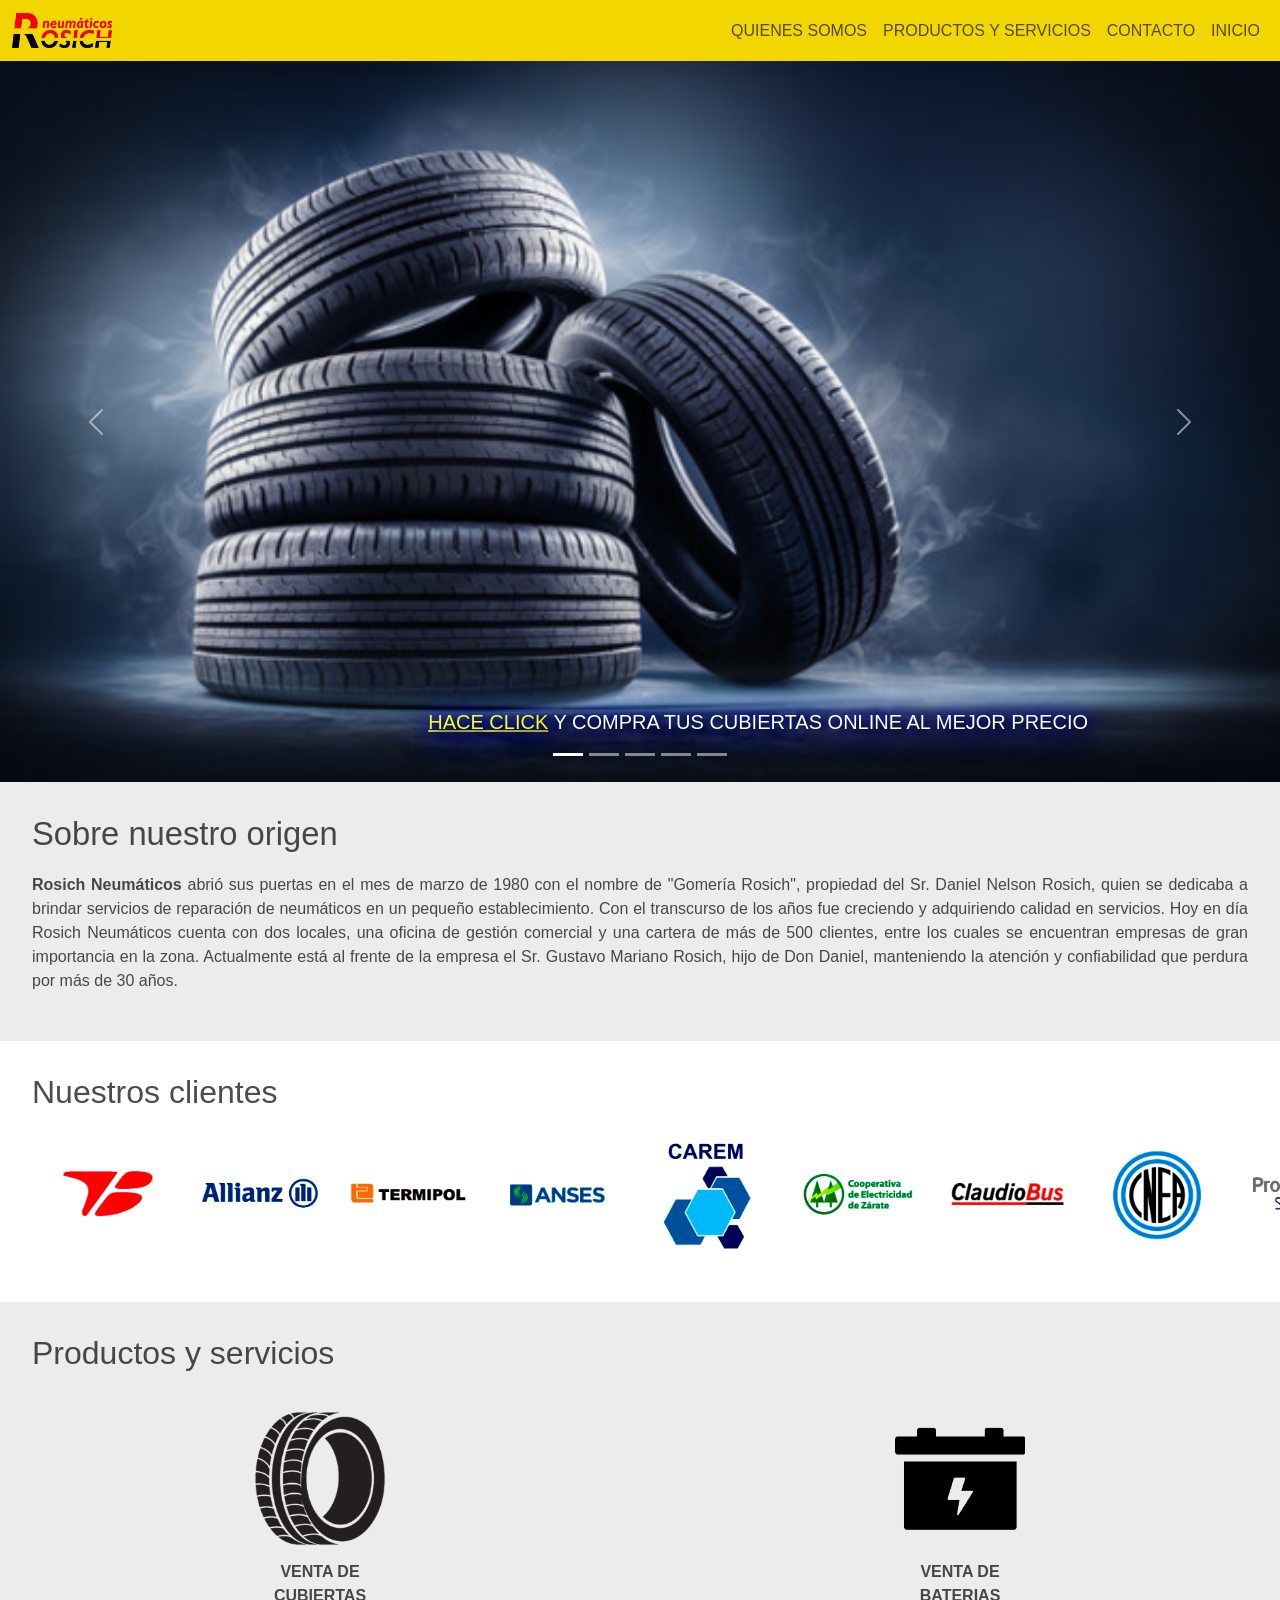
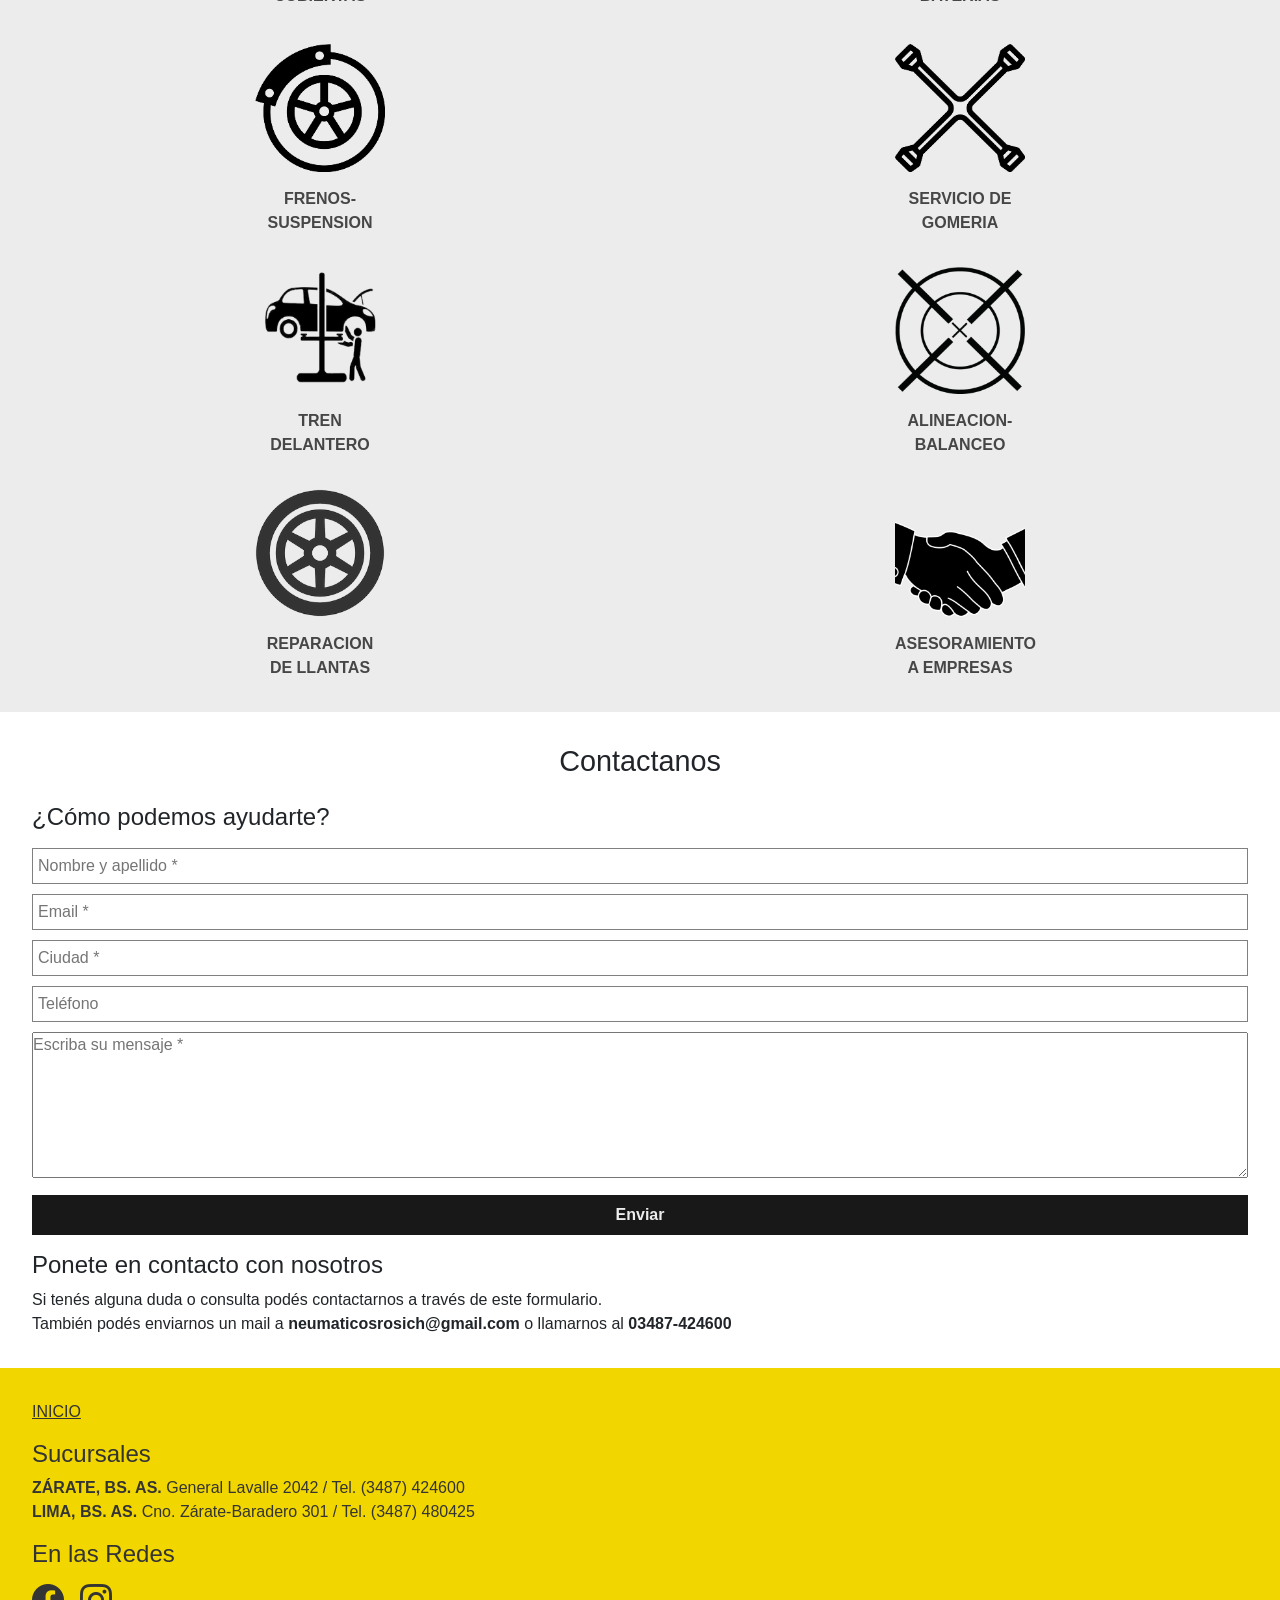
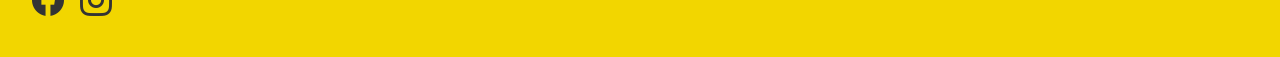
<file: index.html>
<!DOCTYPE html>
<html lang="es">
<head>
    <meta charset="UTF-8">
    <meta http-equiv="X-UA-Compatible" content="IE=edge">
    <meta name="viewport" content="width=device-width, initial-scale=1.0">
    <link
      href="https://cdn.jsdelivr.net/npm/bootstrap@5.2.0-beta1/dist/css/bootstrap.min.css"
      rel="stylesheet"
      integrity="sha384-0evHe/X+R7YkIZDRvuzKMRqM+OrBnVFBL6DOitfPri4tjfHxaWutUpFmBp4vmVor"
      crossorigin="anonymous"
    />
    <link rel="stylesheet" href="https://cdn.jsdelivr.net/npm/bootstrap-icons@1.9.1/font/bootstrap-icons.css">
    <link rel="preconnect" href="https://fonts.googleapis.com">
    <link rel="preconnect" href="https://fonts.gstatic.com" crossorigin>
    <link href="https://fonts.googleapis.com/css2?family=Albert+Sans:ital,wght@0,400;0,1500;0,600;0,1500;0,800;1,300&display=swap" rel="stylesheet">
    <link rel="stylesheet" href="css/style.css">
    <title>Neumáticos Rosich</title>
</head>
<body>
    
    <header>
        <nav class="navbar sticky-top navbar-expand-lg">
            <div class="container-fluid">
              <a class="navbar-brand" href="index.html"><img src="img/logo-celular.png" alt="logo header" width="100" height="35"></a>
              <button class="navbar-toggler" type="button" data-bs-toggle="collapse" data-bs-target="#navbarNavDropdown" aria-controls="navbarNavDropdown" aria-expanded="false" aria-label="Toggle navigation">
                <span class="navbar-toggler-icon"></span>
              </button>
              <div class="collapse navbar-collapse" id="navbarNavDropdown">
                <ul class="navbar-nav">
                  <li class="nav-item">
                    <a class="nav-link" href="#quienesSomos">QUIENES SOMOS</a>
                  </li>
                  <li class="nav-item">
                    <a class="nav-link" href="#productosServicios">PRODUCTOS Y SERVICIOS</a>
                  </li>
                  <li class="nav-item">
                    <a class="nav-link" href="#contacto">CONTACTO</a>
                  </li>
                  <li class="nav-item">
                    <a class="nav-link" href="index.html">INICIO</a>
                  </li>
                </ul>
              </div>
            </div>
          </nav>
    </header>

    <main>
        <section id="carousel">
            <div id="carouselExampleCaptions" class="carousel slide" data-bs-ride="false">
                <div class="carousel-indicators">
                    <button type="button" data-bs-target="#carouselExampleCaptions" data-bs-slide-to="0" class="active" aria-current="true" aria-label="Slide 1"></button>
                    <button type="button" data-bs-target="#carouselExampleCaptions" data-bs-slide-to="1" aria-label="Slide 2"></button>
                    <button type="button" data-bs-target="#carouselExampleCaptions" data-bs-slide-to="2" aria-label="Slide 3"></button>
                    <button type="button" data-bs-target="#carouselExampleCaptions" data-bs-slide-to="3" aria-label="Slide 4"></button>
                    <button type="button" data-bs-target="#carouselExampleCaptions" data-bs-slide-to="4" aria-label="Slide 5"></button>
                </div>
                <div class="carousel-inner">
                    <div class="carousel-item active">
                        <img src="img/ventacubiertas.png" class="d-block w-100" alt="venta de cubiertas">
                        <div class="carousel-caption d-md-block">
                        <h5 id="textoHeroVentaCubiertas"><a href="./html/ventacubiertas.html"><span class="clickVentaCubiertas">HACE CLICK</span></a> Y COMPRA TUS CUBIERTAS ONLINE AL MEJOR PRECIO</h5>
                        </div>
                    </div>
                    <div class="carousel-item">
                        <img src="img/ventabaterias.png" class="d-block w-100" alt="venta de baterías">
                        <div class="carousel-caption d-none d-md-block">
                        <h5>Second slide label</h5>
                        <p>Some representative placeholder content for the second slide.</p>
                        </div>
                    </div>
                    <div class="carousel-item">
                        <img src="img/serviciosgomeria.png" class="d-block w-100" alt="servicio de gomería">
                        <div class="carousel-caption d-none d-md-block">
                        <h5>Third slide label</h5>
                        <p>Some representative placeholder content for the third slide.</p>
                        </div>
                    </div>
                    <div class="carousel-item">
                        <img src="img/suspension.png" class="d-block w-100" alt="suspensión y tren delantero">
                        <div class="carousel-caption d-none d-md-block">
                        <h5>Third slide label</h5>
                        <p>Some representative placeholder content for the third slide.</p>
                        </div>
                    </div>
                    <div class="carousel-item">
                        <img src="img/asesoramiento.png" class="d-block w-100" alt="asesoramiento para empresas">
                        <div class="carousel-caption d-none d-md-block">
                        <h5>Third slide label</h5>
                        <p>Some representative placeholder content for the third slide.</p>
                        </div>
                    </div>
                </div>
                <button class="carousel-control-prev" type="button" data-bs-target="#carouselExampleCaptions" data-bs-slide="prev">
                <span class="carousel-control-prev-icon" aria-hidden="true"></span>
                <span class="visually-hidden">Previous</span>
                </button>
                <button class="carousel-control-next" type="button" data-bs-target="#carouselExampleCaptions" data-bs-slide="next">
                <span class="carousel-control-next-icon" aria-hidden="true"></span>
                <span class="visually-hidden">Next</span>
                </button>
            </div>
        </section>
        <section id="quienesSomos">
          <div class="texto">
            <h1 class="tituloSomos">Sobre nuestro origen</h1>
            <p><strong>Rosich Neumáticos</strong> abrió sus puertas en el mes de marzo de 1980 con el nombre de "Gomería Rosich",
            propiedad del Sr. Daniel Nelson Rosich, quien se dedicaba a brindar servicios de reparación de neumáticos
            en un pequeño establecimiento.
            Con el transcurso de los años fue creciendo y adquiriendo calidad en servicios.
            Hoy en día Rosich Neumáticos cuenta con dos locales, una oficina de gestión comercial y una cartera de más
            de 500 clientes, entre los cuales se encuentran empresas de gran importancia en la zona.
            Actualmente está al frente de la empresa el Sr. Gustavo Mariano Rosich, hijo de Don Daniel, manteniendo
            la atención y confiabilidad que perdura por más de 30 años.</p>
          </div>
          <div class="img">
            <div class="imgContainer"><img src="img/sobrenosotros/img1.jpg" alt="imagen1"></div>
            <div class="imgContainer"><img src="img/sobrenosotros/img2.jpg" alt="imagen2"></div>
            <div class="imgContainer"><img src="img/sobrenosotros/img3.jpg" alt="imagen3"></div>
            <div class="imgContainer"><img src="img/sobrenosotros/img4.jpg" alt="imagen4"></div>
          </div>
        </section>
        <section id="nuestrosClientes">
          <h2>Nuestros clientes</h2>
          <div class="animacion"><img src="./img/clientes/slide.png" alt="slider clientes"></div>
        </section>
        <section id="productosServicios">
          <div class="titulo">
            <h2>Productos y servicios</h2>
          </div>
          <div class="cardsContainer">
            <div class="imgCard cubiertas">
              <a href="./html/ventacubiertas.html"><img src="img/servicios/tire.png" alt="" class="imgServicio"></a>
              <p>VENTA DE CUBIERTAS</p>
            </div>
            <div class="imgCard">
              <img src="img/servicios/BATTERY.png" alt="" class="imgServicio">
              <p>VENTA DE BATERIAS</p>
            </div>
            <div class="imgCard">
              <img src="img/servicios/brake-icon.png" alt="" class="imgServicio">
              <p>FRENOS-SUSPENSION</p>
            </div>
            <div class="imgCard">
              <img src="img/servicios/crosswrench.png" alt="" class="imgServicio">
              <p>SERVICIO DE GOMERIA</p>
            </div>
            <div class="imgCard">
              <img src="img/servicios/TRENDELANTERO.png" alt="" class="imgServicio">
              <p>TREN<br>DELANTERO</p>
            </div>
            <div class="imgCard">
              <img src="img/servicios/aim.png" alt="" class="imgServicio">
              <p>ALINEACION-BALANCEO</p>
            </div>
            <div class="imgCard">
              <img src="img/servicios/wheel.png" alt="" class="imgServicio">
              <p>REPARACION DE LLANTAS</p>
            </div>
            <div class="imgCard">
              <img src="img/servicios/SHAKEHANDS.png" alt="" class="imgServicio">
              <p>ASESORAMIENTO A EMPRESAS</p>
            </div>
        </div>
        </section>
        <section id="contacto">
          <div class="tituloContacto">
            <h2>Contactanos</h2>
          </div>
          <div id="formyDetalles">
            <div id="formContainer">
              <h3 class="tituloFormulario">¿Cómo podemos ayudarte?</h3>
              <form id="formularioContacto">
                <input class="nombre" type="text" required placeholder="Nombre y apellido *">
                <input class="mail" type="email" required placeholder="Email *">
                <input class="ciudad" type="text" required placeholder="Ciudad *">
                <input class="telefono" type="text" placeholder="Teléfono">
                <textarea name="sugerencias" id="sugerencias" cols="30" rows="6" required placeholder="Escriba su mensaje *"></textarea>
                <input class="btnSubmit" type="submit" value="Enviar">
              </form>
            </div>
            <div id="detallesContacto">
              <h3 class="tituloDetallesContacto">Ponete en contacto con nosotros</h3>
              <p class="textoDetallesContacto">Si tenés alguna duda o consulta podés contactarnos a través de este formulario.<br>También podés enviarnos un mail a <strong>neumaticosrosich@gmail.com</strong> o llamarnos al <strong>03487-424600</strong></p>
            </div>
        </div>
        </section>
    </main>

    <footer>
      <p class="linkHome"><a href="#">INICIO</a></p>
      <h3 class="tituloFooter">Sucursales</h3>
      <p class="textoFooter"><strong>ZÁRATE, BS. AS.</strong>
        General Lavalle 2042 / Tel. (3487) 424600
      <strong><br>LIMA, BS. AS.</strong>
        Cno. Zárate-Baradero 301 / Tel. (3487) 480425</p>
        <h3 class="tituloFooter">En las Redes</h3>
        <i class="bi bi-facebook"></i><i class="bi bi-instagram"></i>
    </footer>

    <script
      src="https://cdn.jsdelivr.net/npm/bootstrap@5.2.0-beta1/dist/js/bootstrap.bundle.min.js"
      integrity="sha384-pprn3073KE6tl6bjs2QrFaJGz5/SUsLqktiwsUTF55Jfv3qYSDhgCecCxMW52nD2"
      crossorigin="anonymous"
    ></script>

</body>
</html>
</file>
<file: css/style.css>
* {
  box-sizing: border-box;
  margin: 0;
  padding: 0; }

body {
  font-family: 'worksans-extralight', work sans, sans-serif; }

header {
  position: sticky;
  top: 0;
  width: 100%;
  z-index: 999; }
  header nav {
    background: #f2d600; }
    header nav div #navbarNavDropdown {
      justify-content: right; }

#mainVentaCubiertas {
  background-image: url("../img/fondo3.png");
  background-size: contain;
  background-attachment: fixed; }
  #mainVentaCubiertas .carrito {
    display: none;
    position: sticky;
    min-height: 35px;
    top: 61px;
    width: 100%;
    padding: 10px;
    background-color: whitesmoke; }
    #mainVentaCubiertas .carrito .carritoWrapper .imgCarrito {
      width: 30px;
      margin-right: 10px; }
    #mainVentaCubiertas .carrito .carritoWrapper a {
      text-decoration: underline;
      color: #60d543; }
    #mainVentaCubiertas .carrito .carritoWrapper span {
      color: #60d543; }
    #mainVentaCubiertas .carrito .carritoWrapper .arrowCarrito {
      margin-left: 10px; }
      #mainVentaCubiertas .carrito .carritoWrapper .arrowCarrito img {
        animation-duration: .6s;
        animation-name: flechaAnimada;
        animation-iteration-count: infinite;
        animation-direction: alternate;
        width: 18px; }

@keyframes flechaAnimada {
  from {
    transform: translateX(3px); }
  to {
    transform: translateX(-3px); } }
  #mainVentaCubiertas .pedidoDatos .comprador {
    text-align: center;
    margin-top: 1rem; }
    #mainVentaCubiertas .pedidoDatos .comprador input {
      font-size: 1.3rem;
      display: block;
      min-width: 350px;
      margin: 3px auto;
      padding: 3px 8px;
      border: none;
      background-color: #999;
      color: #ffffff; }
    #mainVentaCubiertas .pedidoDatos .comprador .btnContinuarCompra {
      transition: all .7s; }
      #mainVentaCubiertas .pedidoDatos .comprador .btnContinuarCompra:hover {
        background-color: #f2d600; }
    #mainVentaCubiertas .pedidoDatos .comprador .alertaCompra {
      color: red; }
  #mainVentaCubiertas .grillaWrapper {
    opacity: 0;
    transition: opacity .7s; }
    #mainVentaCubiertas .grillaWrapper .grillaProductos {
      display: grid;
      grid-template-columns: repeat(auto-fill, minmax(23rem, 1fr)); }
      #mainVentaCubiertas .grillaWrapper .grillaProductos .cajaProducto {
        background-color: white;
        box-shadow: 2px 2px 8px #3c3c3c;
        margin: 20px auto;
        text-align: center;
        max-width: 350px;
        border-radius: 5px;
        padding-top: 10px; }
        #mainVentaCubiertas .grillaWrapper .grillaProductos .cajaProducto .imgProducto {
          width: 55%; }
        #mainVentaCubiertas .grillaWrapper .grillaProductos .cajaProducto .precioCubierta {
          font-size: 1.5rem; }
        #mainVentaCubiertas .grillaWrapper .grillaProductos .cajaProducto .descripcionCubierta {
          background-color: #e3e3e3;
          padding: 6px 0px; }
        #mainVentaCubiertas .grillaWrapper .grillaProductos .cajaProducto .btnAgregarProducto {
          border: none;
          border-radius: 5px;
          padding: 7px;
          width: 110px;
          background-color: #f2d600;
          margin-bottom: 25px;
          color: #292929;
          transition: background-color .5s; }
          #mainVentaCubiertas .grillaWrapper .grillaProductos .cajaProducto .btnAgregarProducto:hover {
            background-color: #efef00; }

main #textoHeroVentaCubiertas {
  text-align: end;
  text-shadow: 5px 5px 8px black, 0 0 2em blue, 0 0 0.8em blue; }
  main #textoHeroVentaCubiertas a {
    color: #f8ff29; }

main #quienesSomos {
  color: rgba(0, 0, 0, 0.7);
  background-color: #ececec;
  padding: 2rem; }
  main #quienesSomos .tituloSomos {
    font-size: calc(1.325rem + .9vw);
    margin-bottom: 20px; }
  main #quienesSomos .texto {
    text-align: justify; }
  main #quienesSomos .img {
    display: none; }

main #nuestrosClientes {
  color: rgba(0, 0, 0, 0.7);
  padding: 2rem; }
  main #nuestrosClientes .animacion {
    height: 150px;
    position: relative;
    animation-iteration-count: infinite;
    animation-timing-function: linear;
    animation-duration: 25s;
    animation-name: scroll; }
  main #nuestrosClientes .animacion img {
    height: 100%; }

@keyframes scroll {
  0% {
    left: 100%; }
  100% {
    left: -900%; } }
  main #nuestrosClientes .animacion:hover {
    animation-play-state: paused; }

main #productosServicios {
  color: rgba(0, 0, 0, 0.7);
  background-color: #ececec; }
  main #productosServicios .titulo {
    padding: 2rem; }
  main #productosServicios .cardsContainer {
    display: grid;
    grid-template-columns: 1fr 1fr;
    justify-items: center; }
    main #productosServicios .cardsContainer .imgCard {
      width: 130px;
      text-align: center;
      margin-bottom: 30px; }
      main #productosServicios .cardsContainer .imgCard .imgServicio {
        width: 100%;
        height: 66%; }
      main #productosServicios .cardsContainer .imgCard p {
        margin-top: 15px;
        margin-bottom: 0;
        font-weight: 600; }

main #contacto {
  padding: 2rem;
  padding-bottom: 1rem; }
  main #contacto .tituloContacto {
    text-align: center; }
    main #contacto .tituloContacto h2 {
      font-size: 1.8rem; }
  main #contacto #formyDetalles #formContainer {
    margin-bottom: 1rem; }
    main #contacto #formyDetalles #formContainer .tituloFormulario {
      font-size: 1.5rem;
      margin-top: 1.5rem;
      margin-bottom: 1rem; }
    main #contacto #formyDetalles #formContainer #formularioContacto input {
      display: block;
      width: 100%;
      margin-top: 10px;
      margin-bottom: 10px;
      padding: 5px;
      border: 1px solid gray; }
    main #contacto #formyDetalles #formContainer #formularioContacto textarea {
      width: 100%; }
    main #contacto #formyDetalles #formContainer #formularioContacto .btnSubmit {
      border: none;
      background-color: #181818;
      padding: 8px;
      color: #ececec;
      font-weight: 600;
      transition: all .3s; }
      main #contacto #formyDetalles #formContainer #formularioContacto .btnSubmit:hover {
        background-color: #a7a7a7;
        color: #181818; }
  main #contacto #detallesContacto .tituloDetallesContacto {
    font-size: 1.5rem; }

#mainCarrito p {
  margin: 0; }

#mainCarrito .tituloCarrito {
  position: sticky;
  top: 61px;
  width: 100%;
  background-color: #292929;
  color: whitesmoke;
  padding: 10px; }
  #mainCarrito .tituloCarrito h3 {
    margin-bottom: 0;
    font-size: 1.3rem; }

#mainCarrito .productosCarrito .producto {
  border-bottom: 1px solid gray;
  margin-top: 20px;
  margin-bottom: 20px;
  align-items: center;
  max-width: 385px;
  padding: 30px 10px;
  display: grid;
  grid-template-areas: 'titulo titulo' 'img medida' 'img precio' 'img cantidad' 'img subtotal';
  grid-template-rows: 2rem repeat(3, 2rem);
  grid-template-columns: 1fr 1fr; }
  #mainCarrito .productosCarrito .producto .imgProducto {
    width: 75%; }
    #mainCarrito .productosCarrito .producto .imgProducto img {
      width: 100%; }
  #mainCarrito .productosCarrito .producto .descripcionCubierta {
    grid-area: titulo;
    margin-bottom: 2rem; }
  #mainCarrito .productosCarrito .producto .imgProducto {
    grid-area: img; }
  #mainCarrito .productosCarrito .producto .medidaCubierta {
    grid-area: medida; }
  #mainCarrito .productosCarrito .producto .precioCubierta {
    grid-area: precio; }
    #mainCarrito .productosCarrito .producto .precioCubierta .btnQuitar {
      margin-left: 80px; }
      #mainCarrito .productosCarrito .producto .precioCubierta .btnQuitar img {
        width: 20%; }
  #mainCarrito .productosCarrito .producto .cantidad {
    grid-area: cantidad; }
  #mainCarrito .productosCarrito .producto .subTotal {
    grid-area: subtotal; }

#mainCarrito .accionesCarrito {
  background-color: #292929; }
  #mainCarrito .accionesCarrito .totalCompra {
    color: whitesmoke;
    padding: 10px;
    border-bottom: 1px solid whitesmoke; }
  #mainCarrito .accionesCarrito a .seguirComprando {
    margin: 15px;
    margin-left: 10px;
    padding: 8px;
    background-color: #f2d600;
    border: none;
    color: #292929; }
  #mainCarrito .accionesCarrito .finCompra {
    padding: 8px;
    background-color: #f2d600;
    border: none;
    color: #292929; }

footer {
  color: #343434;
  background-color: #f2d600;
  padding: 2rem; }
  footer .linkHome a {
    color: #343434; }
  footer .tituloFooter {
    font-size: 1.5rem; }
  footer i {
    font-size: 2rem;
    margin-right: 1rem;
    transition: all .3s; }
    footer i:hover {
      color: gray; }
</file>
